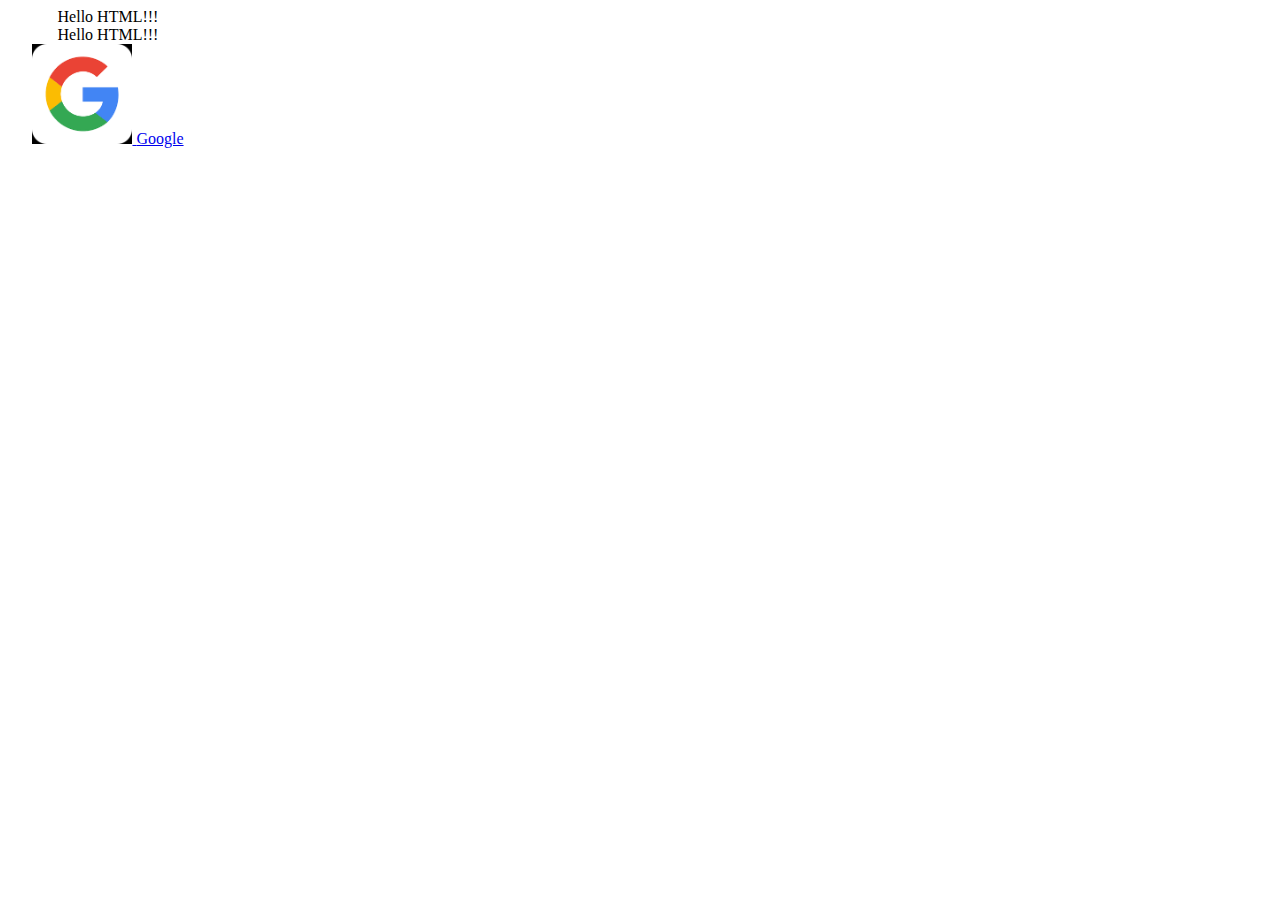
<file: index.html>
<!DOCTYPE html>
<html lang="en">
<head>
    <meta charset="UTF-8">
    <meta http-equiv="X-UA-Compatible" content="IE=edge">
    <meta name="viewport" content="width=device-width, initial-scale=1.0">
    <title>Document</title>
</head>
<body>
    <label style="text-align: center;width:200px;display: inline-block">
        Hello HTML!!!
    <label>
    <label style="text-align: center;width:200px;display: inline-block">
      Hello HTML!!!
    <label>
    <a href="http://www.google.com">
        <img src="Goodle icon.png" alt=""
    style="width: 100px;">
    <label>Google</label>
    </a>
    
</body>
</html>
</file>
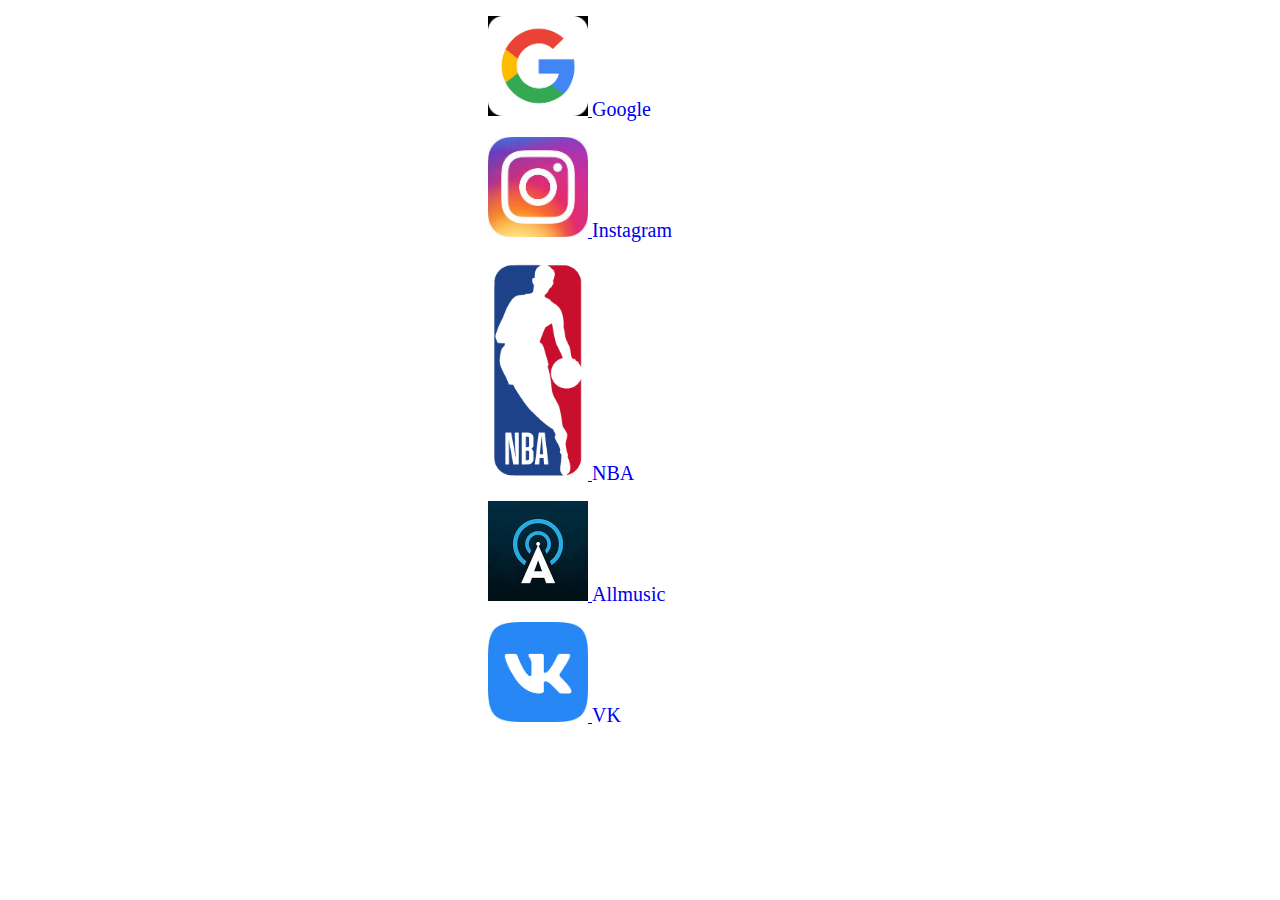
<file: HW3.html>
<!DOCTYPE html>
<html lang="en">
<head>
    <meta charset="UTF-8">
    <meta http-equiv="X-UA-Compatible" content="IE=edge">
    <meta name="viewport" content="width=device-width, initial-scale=1.0">
    <title>Document</title>
</head>
<body>
    <label style="text-align: center;display: inline">
 <p>
    <a href="http://www.google.com">
        <img src="Goodle icon.png" alt=""
    style="width: 100px;text-align:left;display:inline-block;">
    <label style="width: 200px;display: inline-block;text-align: left;font-size: 20px">Google</label>
    </a>
</p>
 <p>
    <a href="http://www.instagram.com">
        <img src="Inst Image.png" alt=""
    style="width: 100px;text-align:center;display:inline-block;">
    <label style="width: 200px;display: inline-block;text-align: left;font-size: 20px" >Instagram</label>
    </a> 
 </p>
 <p>
    <a href="https://nba.sport5.co.il/NBA.aspx?FolderId=402&lang=He&gr=www">
        <img src="NBA.png" alt=""
    style="width: 100px;text-align:center;display:inline-block;">
    <label style="width: 200px;display: inline-block;text-align: left;font-size: 20px">NBA</label>
    </a> 
 </p>
 <p>
    <a href="https://www.allmusic.com/">
        <img src="Allmusic.png" alt=""
    style="width: 100px;text-align:left;display:inline-block;">
    <label style="width: 200px;display: inline-block;text-align: left;font-size: 20px">Allmusic</label>
    </a> 
 </p>
 <p>
    <a href="https://vk.com/">
        <img src="VK.png" alt=""
    style="width: 100px;text-align:left;display:inline-block;">
    <label style="width: 200px;display: inline-block;text-align: left;font-size: 20px">VK</label>
    </a> 
 </p>
</body>
</html>
</file>
